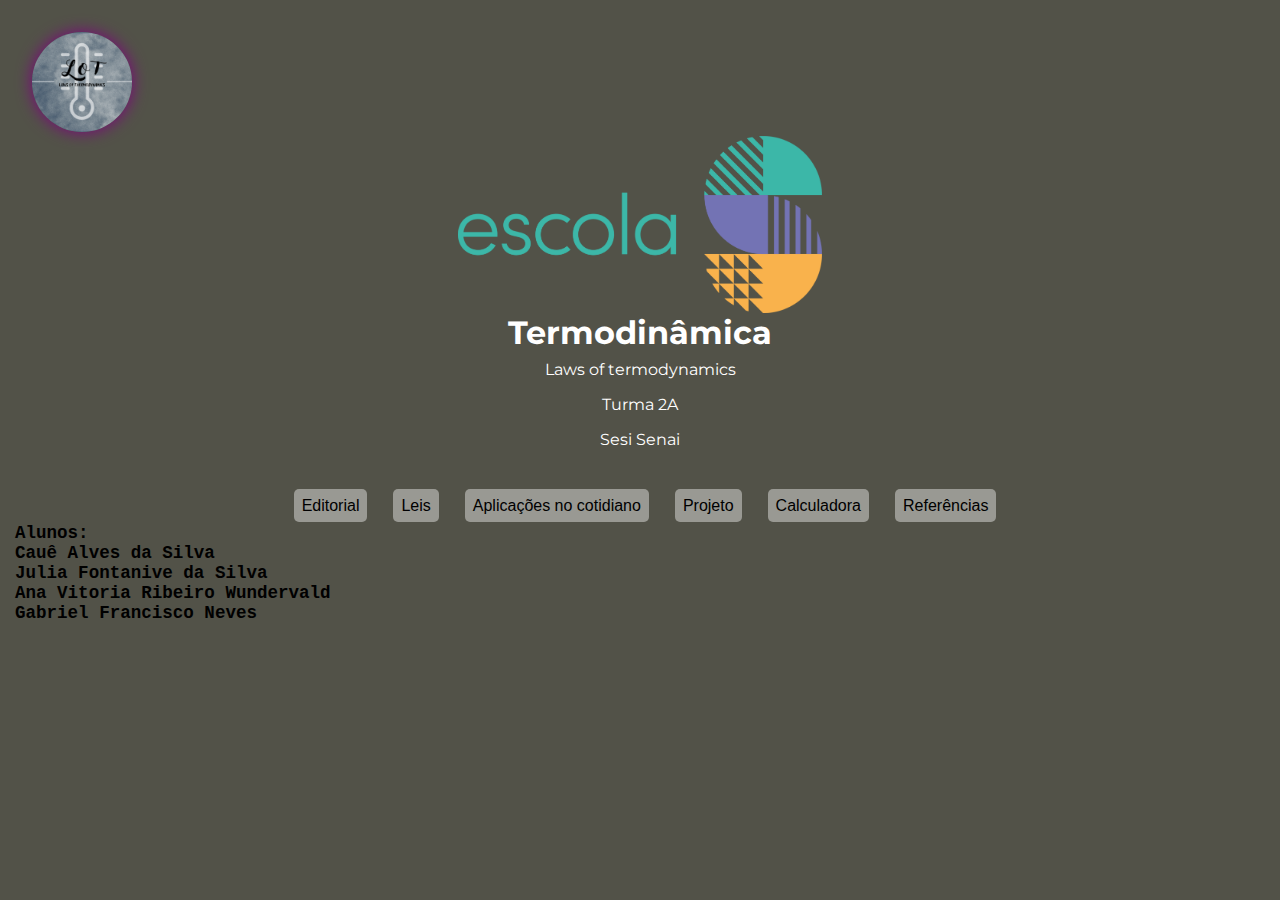
<file: index.html>
<!DOCTYPE html>
<html lang="pt-br">
<head>
    <meta charset="UTF-8">
    <meta http-equiv="X-UA-Compatible" content="IE=edge">
    <meta name="viewport" content="width=device-width, initial-scale=1.0">
    <title>Termodinâmica</title>
    <link rel="stylesheet" href="./css/estilo.css">
</head>
<body>
    <header>
        <div class = "imgs">
            <img src="img/Logo do grupo.png" alt="4px" id="logotime" height="100px" width="100px"> 
        <div class="logo">       
            <img src = "img/logo.png" width="30%" height="auto" >
        </div>
        
        </div>
        
            <div class="termo">
            <h1>Termodinâmica</h1>
            <ul class="lista1">
            <li>Laws of termodynamics</li>
            <li>Turma 2A </li>
            <li>Sesi Senai</li>
        </ul>
        </div>
    </header >
    <nav class="navbarr">
        <ul>
            <li><a href="./editorial.html">Editorial</a></li>

            <li><a href="./leis.html">Leis</a></li>

            <li><a href="./aplicação.html">Aplicações no cotidiano</a></li>
        
             <li><a href="./projeto.html">Projeto</a></li>
             
             <li><a href="./calculadora.html">Calculadora</a></li>

             <li><a href="./referencias.html">Referências</a></li>
        </ul>
    </nav>
 
    <script src="./js/script.js"></script>

    <link rel="preconnect" href="https://fonts.googleapis.com">
    <link rel="preconnect" href="https://fonts.gstatic.com" crossorigin>
    <link href="https://fonts.googleapis.com/css2?family=Montserrat:wght@200&display=swap" rel="stylesheet">
    <link rel="preconnect" href="https://fonts.googleapis.com">
    <link rel="preconnect" href="https://fonts.gstatic.com" crossorigin>
    <link href="https://fonts.googleapis.com/css2?family=Lato&display=swap" rel="stylesheet">

    
        
        <footer>
        <h3>Alunos:</h3>
        <h3>Cauê Alves da Silva</h3>
        <h3>Julia Fontanive da Silva</h3>
        <h3>Ana Vitoria Ribeiro Wundervald</h3>
        <h3>Gabriel Francisco Neves</h3>
        </footer> 
        
        
</body>
</html>
</file>
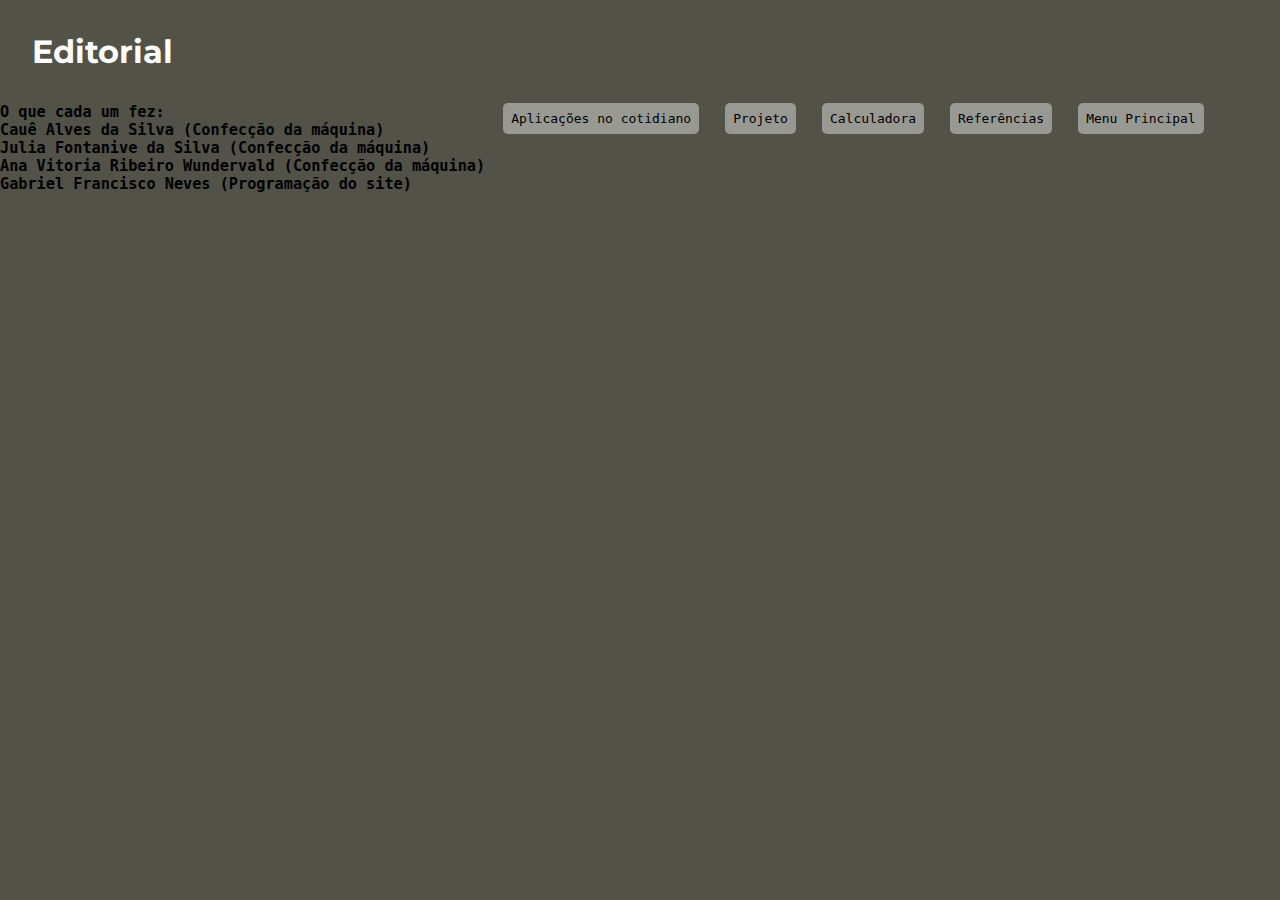
<file: editorial.html>
<!DOCTYPE html>
<html lang="pt-br">
<head>
    <meta charset="UTF-8">
    <meta http-equiv="X-UA-Compatible" content="IE=edge">
    <meta name="viewport" content="width=device-width, initial-scale=1.0">
    <title>Termodinâmica</title>
    <link rel="stylesheet" href="./css/estilo.css">
</head>
<body>
    <header >
        
        <h1>Editorial</h1>


            
    </header >
    <nav>
        <ul>
            <div><container>
        
                <div-margin="left">
                <h3>O que cada um fez:</h3>
                <h3>Cauê Alves da Silva (Confecção da máquina)</h3>
                <h3>Julia Fontanive da Silva (Confecção da máquina)</h3>
                <h3>Ana Vitoria Ribeiro Wundervald (Confecção da máquina)</h3>
                <h3>Gabriel Francisco Neves (Programação do site)</h3> 
                 </container></div>
                 
                 <li><a href="./aplicação.html">
                    Aplicações no cotidiano 
                     </a></li>
                 </a></li>
                 <li><a href="./projeto.html">
                    Projeto
                 </a></li>
                 <li><a href="./calculadora.html">
                    Calculadora
                 </a></li>
                 <li><a href="./referencias.html">
                    Referências
                 </a></li>
                 <li><a href="./index.html">
                    Menu Principal
                 </a></li>

                
                
                
        </ul>
    </nav>
    <footer>

    </footer>
    <script src="./js/script.js"></script>

    <link rel="preconnect" href="https://fonts.googleapis.com">
    <link rel="preconnect" href="https://fonts.gstatic.com" crossorigin>
    <link href="https://fonts.googleapis.com/css2?family=Montserrat:wght@200&display=swap" rel="stylesheet">
    <link rel="preconnect" href="https://fonts.googleapis.com">
    <link rel="preconnect" href="https://fonts.gstatic.com" crossorigin>
    <link href="https://fonts.googleapis.com/css2?family=Lato&display=swap" rel="stylesheet">

    <div><container>
        
</body>
</html>
</file>
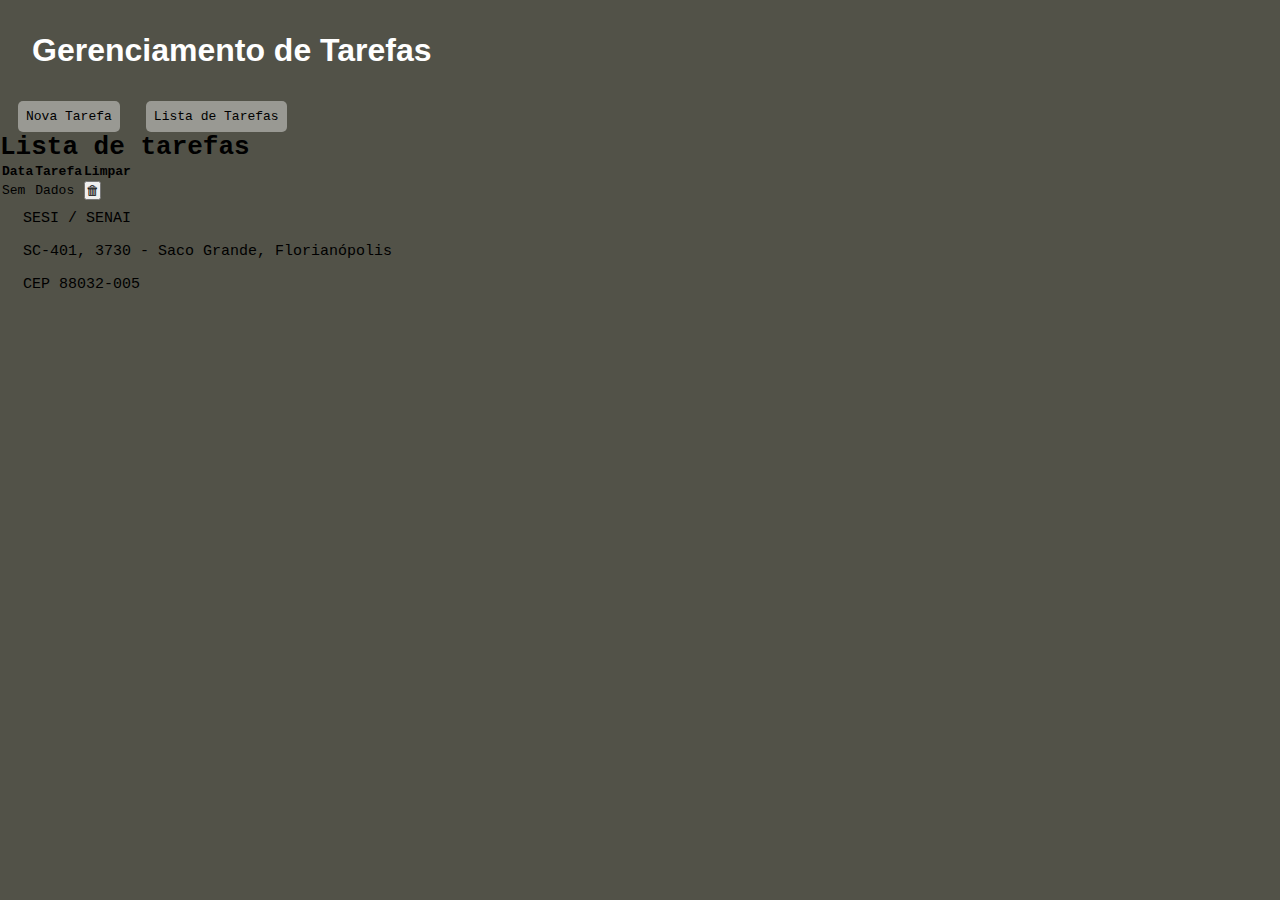
<file: lista.html>
<!DOCTYPE html>
<html lang="pt-br">
<head>
    <meta charset="UTF-8">
    <meta http-equiv="X-UA-Compatible" content="IE=edge">
    <meta name="viewport" content="width=device-width, initial-scale=1.0">
    <title>Termodinâmica</title>
    <link rel="stylesheet" href="./css/estilo.css">
</head>
<body onload="list()">
    <header>
        <h1>Gerenciamento de Tarefas</h1>
    </header>
    <nav>
        <ul>
            <li><a href="./index.html">
                Nova Tarefa
            </a>
             </li>
             <li><a href="./lista.html">
                Lista de Tarefas
             </a></li>
             
        </ul>
    </nav>
    <div>
        <div class="container">
            <h1>Lista de tarefas</h1>
            <table>
                <thead>
                    <tr>
                        <th>Data
                        <th>Tarefa</th>
                        <th>Limpar</th>
                    </tr>
                </thead>
                <tbody id="tr-tarefa">

                </tbody>
            </table>

        </div>
    </div>
    <footer>
        <ul>
            <li>SESI / SENAI</li>
            <li>SC-401, 3730 - Saco Grande, Florianópolis</li>
            <li>CEP 88032-005</li>
        </ul>
    </footer>
    <script src="./js/script.js"></script>

</body>
</html>
</file>
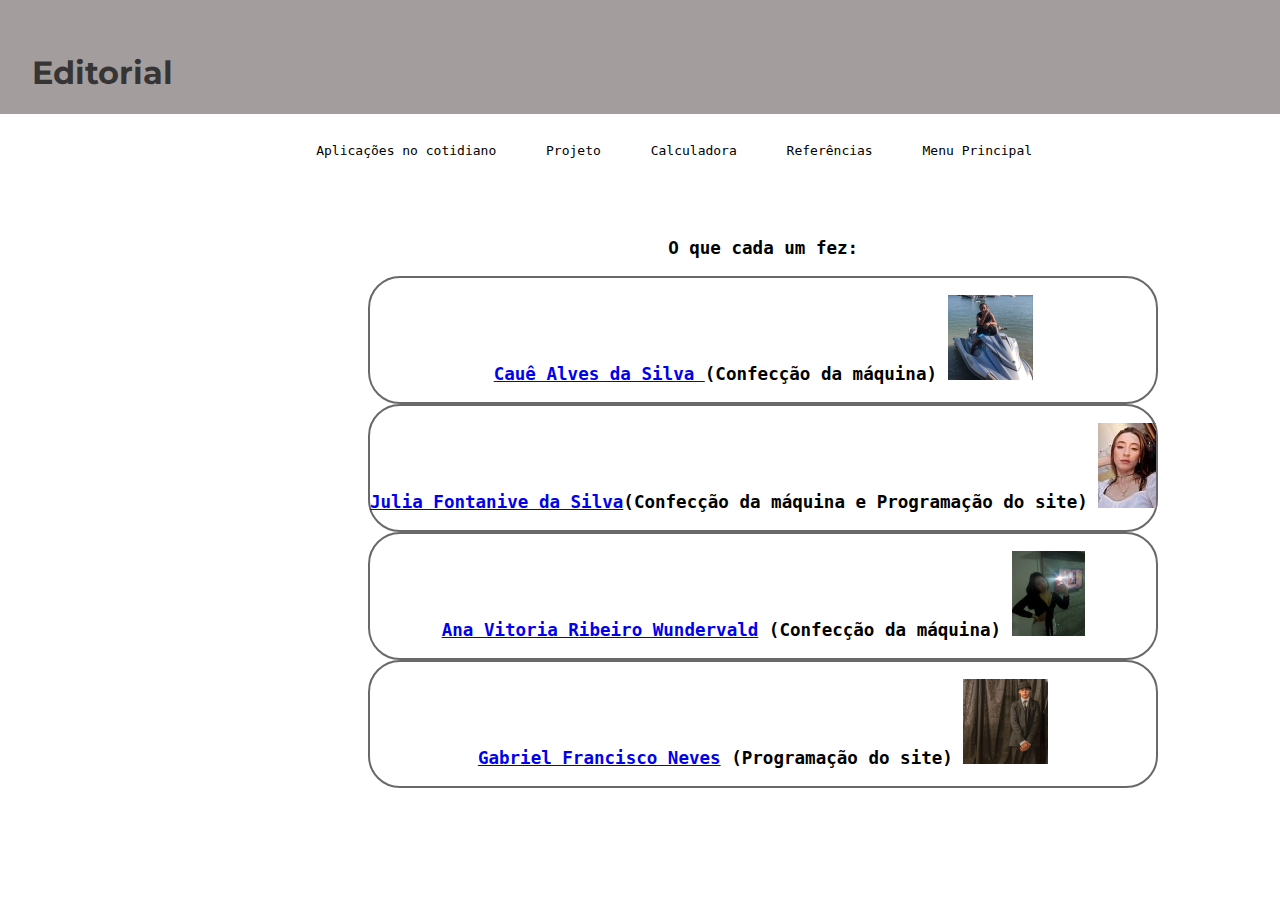
<file: Site da SA/editorial.html>
<!DOCTYPE html>
<html lang="pt-br">
<head>
    <meta charset="UTF-8">
    <meta http-equiv="X-UA-Compatible" content="IE=edge">
    <meta name="viewport" content="width=device-width, initial-scale=1.0">
    <title>Termodinâmica</title>
    <link rel="stylesheet" href="CSS/estilo.css">
</head>
<body>
    <header >
        
        <h1>Editorial</h1>


            
    </header >
    <nav>
        <ul>
            <div><container>
                 <nav class="editorial-2">
                   <li><a href="./aplicação.html">
                    Aplicações no cotidiano 
                     </a></li>
                 </a></li>
                 <li><a href="./projeto.html">
                    Projeto
                 </a></li>
                 <li><a href="./calculadora.html">
                    Calculadora
                 </a></li>
                 <li><a href="./referencias.html">
                    Referências
                 </a></li>
                 <li><a href="./index.html">
                    Menu Principal
                 </a></li>
                  </nav>
                  <nav class="editorial">
                     <div-margin="center">
                        <h3>O que cada um fez:</h3>
                        <nav class="Caue"><h3><a href="caue_a_silva@estudante.sesisenai.org.br">Cauê Alves da Silva </a>(Confecção da máquina)
                        <img src="IMG/fotocaue.png"></h3>
                         </nav>
                         <nav class="julia">
                            <h3><a href="https://www.instagram.com/ju.fontanive/">Julia Fontanive da Silva</a>(Confecção da máquina e Programação do site)
                           <img src="IMG/foto_da_julia.png.jpeg" alt="foto_da_julia"></h3>
                         </nav>
                         <nav class="ana"><h3><a href="https://www.instagram.com/anavirw/">Ana Vitoria Ribeiro Wundervald</a> (Confecção da máquina)
                        <img src="IMG/fotoana.png" alt="foto ana"></h3>
                        </nav>
                         <nav class="gabriel"><h3><a href="https://www.linkedin.com/in/gabriel-neves-888768233/">Gabriel Francisco Neves</a> (Programação do site)
                        <img src="IMG/fotopeaky.png" alt="fotopeaky"></h3> 
                 </nav>
                 
                        </container></div>
                     

                
                
                
        </ul>
    </nav>
    <footer>

    </footer>
    <script src="JS/script.js"></script>

    <link rel="preconnect" href="https://fonts.googleapis.com">
    <link rel="preconnect" href="https://fonts.gstatic.com" crossorigin>
    <link href="https://fonts.googleapis.com/css2?family=Montserrat:wght@200&display=swap" rel="stylesheet">
    <link rel="preconnect" href="https://fonts.googleapis.com">
    <link rel="preconnect" href="https://fonts.gstatic.com" crossorigin>
    <link href="https://fonts.googleapis.com/css2?family=Lato&display=swap" rel="stylesheet">

    <div><container>
        
</body>
</html>
</file>
<file: css/estilo.css>
*{
    margin: 0;
    padding: 0;
}

body{
    margin: 0;
    font-family: monospace;
    background-color: rgb(82, 82, 72);  
    background-repeat: no-repeat;
    background-size: cover;
    height: 100vh;
    
}   

header{
    color: white;
    padding: 2rem;
    font-family: 'Montserrat', sans-serif;   
}
li a:hover{
    background-color: rgb(4, 255, 234);
    opacity: 0.7;
}

li a{
    margin-left: 10px;
    color:black;
    text-decoration: none;
    background-color: rgba(255, 255, 255, 0.411);
    border-radius: 5px;
    padding: 0.5rem;
}
ul li{
    padding: 0.5rem;
    list-style: none;
}
nav ul{
    padding: 0;
    display: flex;
}
footer{
    position: relative;
    margin-left: 15px;
    font-size: 15px;
    width: 100%;
}
.termo{
    text-align: center;
}

.lista1{
    text-decoration: none;
}
#logotime{
    margin-right: 9%;
    border-radius: 50%;
    box-shadow: 0 0 1em purple;
}

.navbarr{
    display: flex;
    flex-direction: row;
    justify-content: center;
    font-family: 'Trebuchet MS', 'Lucida Sans Unicode', 'Lucida Grande', 'Lucida Sans', Arial, sans-serif;
}
.logo{
    display: flex;
}
.logo img{
    margin: auto;
}
.calctitl{
    text-align: center;
}
.calculadora{
    display: flex;
    flex-direction: column;
    width: 17%
}
</file>
<file: Site da SA/CSS/estilo.css>
*{
    
    padding: 0;
}

body{
    margin: 0;
    font-family: monospace;
    background-image: url(https://www.casadopapeldeparede.com.br/images/p/idea-of-art/19-02524-30.jpg);
    background-repeat: no-repeat;
    background-size: cover;
    height: 100vh;
    
}   

header{
    color: rgb(18 18 18 / 75%);
    padding: 2rem;
    font-family: 'Montserrat', sans-serif;   
    height: 50px;
    background-color: rgba(131, 123, 123, 0.747);
}
li a:hover{
    background-color: rgb(140, 204, 199);
    opacity: 0.7;
}

li a{
    margin-left: 10px;
    color:black;
    text-decoration: none;
    background-color: rgba(255, 255, 255, 0.411);
    border-radius: 5px;
    padding: 0.5rem;
}
ul li{
    padding: 0.5rem;
    list-style: none;
    display: inline-flex;
}
nav ul{
    padding: 0;
    display: inline-table;
    background-image: url(https://www.casadopapeldeparede.com.br/images/p/idea-of-art/19-02524-30.jpg);
}
footer{
    position: relative;
    font-size: 15px;
    text-align: initial;
    background-color: rgba(131, 123, 123, 0.747);
    bottom: 0;
        position: fixed;
        width: 100%;
        text-align: center;
    margin-right: 0%;
    
}
.termo{
    text-align: center;
    color: rgb(39, 37, 37);
    margin-top: 5rem;
}

.lista1{
    text-decoration: none;
    text-align: center;
    color: rgb(39, 37, 37);
    font-size: 25px
}
#logotime{
    margin-right: 9%;
    border-radius: 50%;
    box-shadow: 0 0 1em rgb(140, 204, 199);
}

.navbarr{
    display: flex;
    flex-direction: row;
    justify-content: center;
    font-family: 'Trebuchet MS', 'Lucida Sans Unicode', 'Lucida Grande', 'Lucida Sans', Arial, sans-serif;
    margin-top: 4rem;
}
.logo{
    display: flex;
}
.logo img{
    margin: auto;
}
.calctitl{
    text-align: left;
}
.calculadora{
    flex-direction: inherit;
    width: 17%;
    font-size: x-large;
}

.editorial{
    margin-block: inherit;
    text-align: center;
    margin-left: 23rem;
    margin-top: 4rem;
    display: block;
    font-size: 15px;
}

.editorial-2{
    text-align: center;
    margin-left: 180px;
}

.aplicacao{
    border: 2px solid dimgray;
    border-radius: 2rem;
    border-width: 2px;
    margin-left: 10rem;
    margin-right: 10rem;
    text-align: center;
    margin-top: 4rem;
    font-size: large;
}



.leis{
    display: inline-block;
    font-size: large;
    background-image: url(https://www.casadopapeldeparede.com.br/images/p/idea-of-art/19-02524-30.jpg) ;
    margin-inline-end: auto;
}

.lei0{
    border: 2px solid dimgray;
    border-radius: 2rem;
    border-width: 2px;
    margin-left: 10rem;
    margin-right: 10rem;
    text-align: center;
    margin-top: 70px;
}


.lei1{
    border: 2px solid dimgray;
    border-radius: 2rem;
    border-width: 2px;
    margin-left: 10rem;
    margin-right: 10rem;
    text-align: center;
    margin-top: 70px;
}


.lei2{
    border: 2px solid dimgray;
    border-radius: 2rem;
    border-width: 2px;
    margin-left: 10rem;
    margin-right: 10rem;
    text-align: center;
    margin-top: 93px;
}

.lei3{
    border: 2px solid dimgray;
    border-radius: 2rem;
    border-width: 2px;
    margin-left: 10rem;
    margin-right: 10rem;
    text-align: center;
    margin-top: 93px;
}

.menubar{
    flex-direction: row;
    justify-content: center;
    font-family: 'Trebuchet MS', 'Lucida Sans Unicode', 'Lucida Grande', 'Lucida Sans', Arial, sans-serif;
    margin-top: 15rem;
    margin-left: 250px;
}

.experimento{
    align-items: center;
    margin-left: 30rem;
}

.referencias2{
    display: flex;
    margin-top: 2rem;
    

}

.Caue{
    border: 2px solid dimgray;
    border-radius: 2rem;
    border-width: 2px;
    text-align: center;
    margin-top: auto;
}

.ana{
    border: 2px solid dimgray;
    border-radius: 2rem;
    border-width: 2px;
    text-align: center;
    margin-top: auto;
    align-items: center;
}

.julia{
    border: 2px solid dimgray;
    border-radius: 2rem;
    border-width: 2px;
    text-align: center;
    margin-top: auto;
    align-items: center;
}

.gabriel{
    border: 2px solid dimgray;
    border-radius: 2rem;
    border-width: 2px;
    text-align: center;
    margin-top: auto;
    align-items: center;
}


.experientoss{
    background-image:url(https://www.casadopapeldeparede.com.br/images/p/idea-of-art/19-02524-30.jpg);
    align-items: flex-end;
    
}

.fotosexpe{
    margin-top: 4rem;
    margin-left: 18rem;
    align-items: center;
    background-image:url(https://www.casadopapeldeparede.com.br/images/p/idea-of-art/19-02524-30.jpg) ;
}

.calc{
    display: ruby-base-container;
}

.output{
    border: 1px solid dimgray;
    border-radius: 2rem;
    border-width: 2px;
    text-align: center;
    margin-top: auto;
    align-items: center;
    font-weight: bold;
    
}

.navbarrcalc{
    display: flex;
    flex-direction: row;
    justify-content: center;
    font-family: 'Trebuchet MS', 'Lucida Sans Unicode', 'Lucida Grande', 'Lucida Sans', Arial, sans-serif;
    margin-top: 2rem;
}


.fórmulas{
    color: black;
    text-align: center;
    font-size: large;
    font-weight: bold;
}


.referencias{
    margin-top: 10rem;
    border: 1px solid dimgray;
    border-radius: 2rem;
    border-width: 2px;
    text-align: center;
    margin-top: auto;
    align-items: center;
    font-weight: bold;
    width: 70%;
    margin-left: 10rem;
}
</file>
